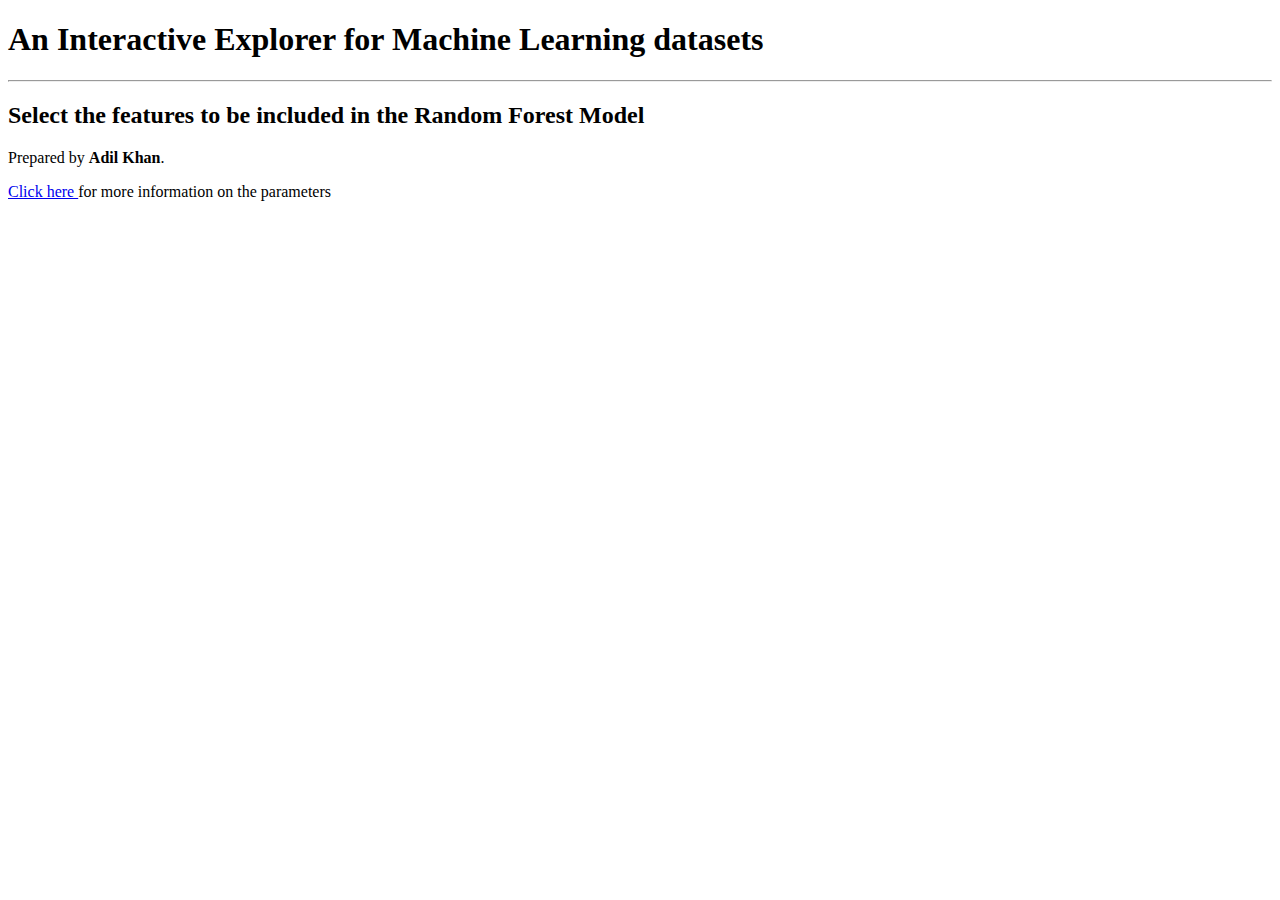
<file: templates/desc.html>
<!DOCTYPE html>
<html lang="en">
  <head>
    <meta charset="utf-8">
    <title>ML WorkBench</title>
    <style>
      {% include 'styles.css' %}
    </style>
  </head>
  <body>
    <h1>An Interactive Explorer for Machine Learning datasets</h1>
    <hr class="line-orange-center">
    <p>
        <h2>Select the features to be included in the Random Forest Model</h2>
    </p>
    <p>
        Prepared by <b>Adil Khan</b>.
    </p>
    <p>
        <a href="http://scikit-learn.org/stable/modules/generated/sklearn.ensemble.RandomForestClassifier.html#sklearn.ensemble.RandomForestClassifier" target="_blank">Click here </a>for more information on the parameters </p>
  </body>
</html>
</file>
